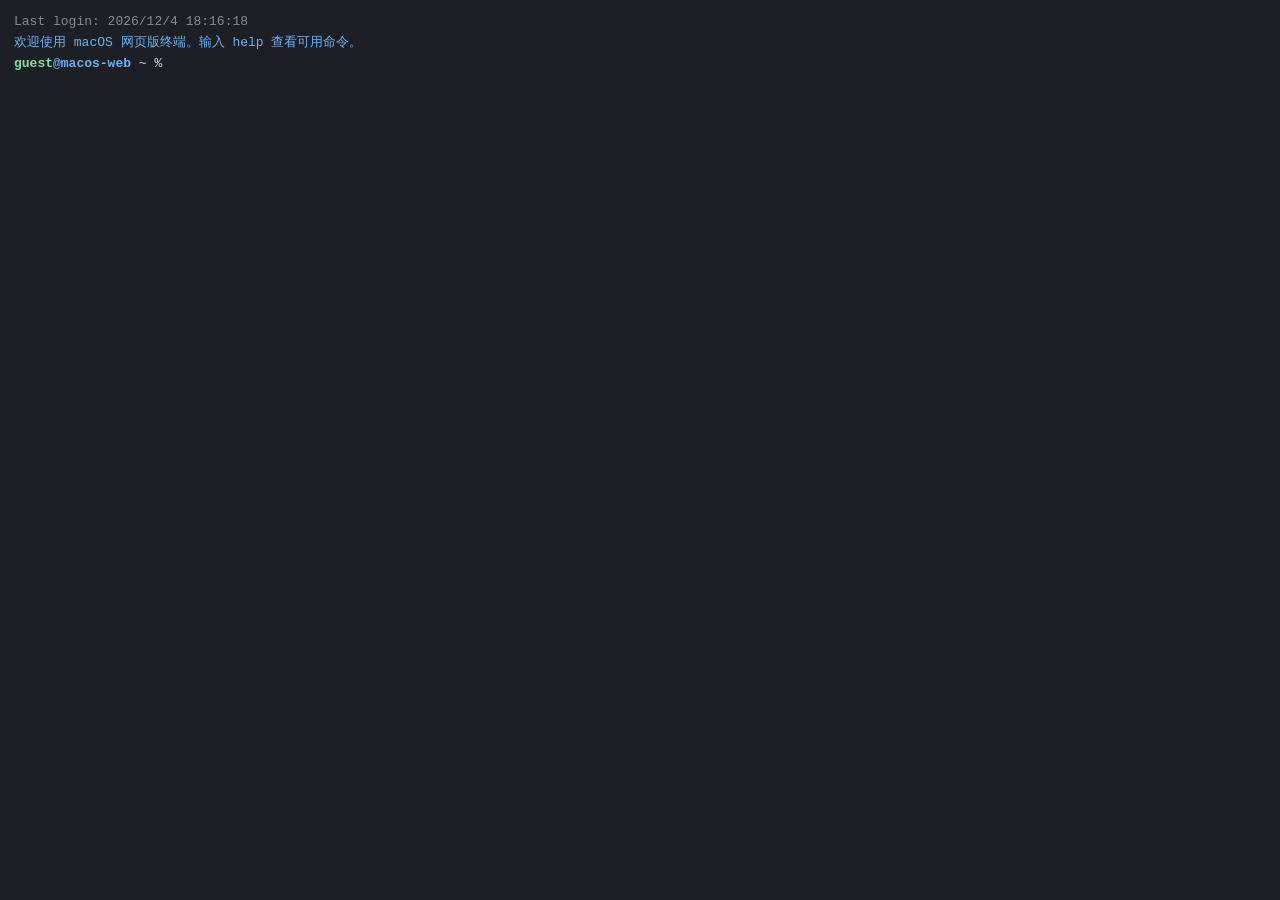
<file: apps/terminal.html>
<!DOCTYPE html>
<html lang="zh-CN">
<head>
<meta charset="UTF-8">
<meta name="viewport" content="width=device-width, initial-scale=1.0">
    <link rel="stylesheet" href="../css/fonts.css">
<title>终端</title>
<link rel="stylesheet" href="https://cdnjs.cloudflare.com/ajax/libs/font-awesome/6.4.0/css/all.min.css">
<style>
* { margin: 0; padding: 0; box-sizing: border-box; }
html, body { height: 100%; overflow: hidden; }

body {
    background: #1e1f24;   /* 不透明深色，盖住窗口半透明白底 */
    font-family: "SF Mono", "Menlo", "Consolas", "Courier New", monospace;
    font-size: 13px;
    line-height: 1.6;
    color: #d6d6dc;
    display: flex;
    flex-direction: column;
}

/* 终端输出区 */
.terminal-body {
    flex: 1;
    overflow-y: auto;
    padding: 12px 14px;
    cursor: text;
    user-select: text;
    scrollbar-width: thin;
    scrollbar-color: rgba(255,255,255,0.2) transparent;
}
.terminal-body::-webkit-scrollbar { width: 8px; }
.terminal-body::-webkit-scrollbar-thumb { background: rgba(255,255,255,0.18); border-radius: 4px; }
.terminal-body::-webkit-scrollbar-track { background: transparent; }

.line { white-space: pre-wrap; word-break: break-all; min-height: 1.6em; }

/* 输入行：真实 input，透明无边框 */
.input-row {
    display: flex;
    align-items: center;
    gap: 0;
    min-height: 1.6em;
}
.prompt-prefix { color: #7ee0a3; font-weight: 600; white-space: nowrap; }
.prompt-path { color: #6ab0f3; font-weight: 600; white-space: nowrap; }
.prompt-sep { color: #d6d6dc; white-space: nowrap; }
.cmd-input {
    flex: 1;
    background: transparent;
    border: none;
    outline: none;
    padding: 0;
    margin: 0;
    font: inherit;
    color: #f2f2f4;
    caret-color: #f2f2f4;
    min-width: 40px;
    height: 1.6em;
    line-height: 1.6em;
    user-select: text;
}
.cmd-input::placeholder { color: rgba(255,255,255,0.25); }
/* 已提交的命令（输入行定格） */
.cmd-static { color: #f2f2f4; }

/* 输出 */
.out { color: #d6d6dc; }
.out-ok { color: #7ee0a3; }
.out-err { color: #f07178; }
.out-info { color: #6ab0f3; }
.out-dim { color: #8a8a93; }
</style>
<style>
body { cursor: url('../webp/cursor-normal.png') 4 4, default; }
input, textarea, [contenteditable="true"] { cursor: text; }
</style>
</head>
<body>
<div class="terminal-body" id="termBody"></div>

<script>
(function() {
    const body = document.getElementById('termBody');
    const USER = 'guest';
    const HOST = 'macos-web';
    const WALL_KEY = 'macos_wallpaper';
    const WALL_FALLBACK = 'linear-gradient(135deg, #4b2c6f 0%, #7b3f8f 38%, #c96f8f 72%, #f0a06a 100%)';
    let history = [];
    let histIdx = -1;
    let promptRow = null;
    let inputEl = null;
    let reqSeq = 0;
    const pending = new Map();

function print(text, cls) {
        const div = document.createElement('div');
        div.className = 'line' + (cls ? ' ' + cls : '');
        div.textContent = text;
        body.appendChild(div);
        scrollBottom();
    }
    function scrollBottom() { body.scrollTop = body.scrollHeight; }
    function ensureFocus() { if (inputEl && document.activeElement !== inputEl) inputEl.focus(); }

function call(command, payload) {
        return new Promise((resolve) => {
            const reqId = ++reqSeq;
            pending.set(reqId, resolve);
            const timeout = setTimeout(() => {
                if (pending.has(reqId)) { pending.delete(reqId); resolve({ ok: false, data: '父窗口无响应（超时）' }); }
            }, 3000);
            pending.set('__t_' + reqId, timeout);
            window.parent.postMessage({ type: 'terminal', command, payload, reqId }, '*');
        });
    }
    window.addEventListener('message', (e) => {
        const d = e.data;
        if (!d || d.type !== 'terminalResult' || !d.reqId) return;
        if (pending.has('__t_' + d.reqId)) { clearTimeout(pending.get('__t_' + d.reqId)); pending.delete('__t_' + d.reqId); }
        const res = pending.get(d.reqId);
        if (res) { pending.delete(d.reqId); res({ ok: d.ok, data: d.data }); }
    });

const commands = {
        help() {
            return [
                '可用命令：',
                '  help               显示本帮助',
                '  clear / cls        清空屏幕',
                '  whoami             显示当前用户',
                '  date               显示当前时间',
                '  echo <text>        输出文本',
                '  open <app>         打开应用（ls 查看）',
                '  ls                 列出已安装应用',
                '  dark on|off        切换深色/浅色模式',
                '  theme <name>       切换壁纸（theme list）',
                '  theme list         列出可用壁纸',
                '  theme reset        恢复默认渐变',
                '  notify <text>      发送通知',
                '  about              系统信息',
                '  exit               关闭终端',
                '  pwd                当前路径',
                '  history            命令历史'
            ].join('\n');
        },
        whoami() { return USER; },
        date() { return new Date().toLocaleString('zh-CN'); },
        pwd() { return '/Users/' + USER; },
        echo(args) { return args || ''; },
        clear() { body.innerHTML = ''; return null; },
        cls() { body.innerHTML = ''; return null; },
        history() { return history.map((h, i) => `  ${i + 1}  ${h}`).join('\n'); },
        ls: () => call('listApps'),
        about: () => call('about'),
        open(args) {
            if (!args) return '用法: open <应用名>（先 ls 查看）';
            // appConfig 的 key 全为小写，转小写避免 open Safari 失败
            return call('openApp', args.trim().toLowerCase());
        },
        dark(args) {
            const v = args.trim();
            if (v === 'on') return call('setDarkMode', true);
            if (v === 'off') return call('setDarkMode', false);
            return '用法: dark on | off';
        },
        theme(args) {
            const v = args.trim();
            if (!v) return '用法: theme <name> | theme list';
            if (v === 'list' || v === '-l') {
                return '可用壁纸（theme 后跟文件名）：\n' +
                    '  webp/wallpaper-lake.webp       湖边小屋\n' +
                    '  webp/wallpaper-lake-4.webp     湖畔\n' +
                    '  webp/wallpaper-iridescence.webp 虹彩\n' +
                    '  webp/wallpaper-bigsur.webp     Big Sur\n' +
                    '  webp/wallpaper-39.webp         群山\n' +
                    '  webp/wallpaper-47.webp         峡谷\n' +
                    '  webp/wallpaper-55.webp         极光\n' +
                    '  webp/wallpaper-dark.webp       暗色\n' +
                    '  reset                         恢复默认渐变';
            }
            if (v === 'reset') {
                // 直接删 key：同源 iframe 的 localStorage 删除会触发主窗口 storage 事件自动应用壁纸。
                // 不能走 setWallpaper 存渐变字符串，否则主窗口 url('linear-gradient...') 无效。
                localStorage.removeItem(WALL_KEY);
                return '已恢复默认渐变';
            }
            return call('setWallpaper', v);
        },
        notify(args) {
            const text = args.trim();
            if (!text) return '用法: notify <文本>';
            return call('notify', { title: '终端', message: text });
        },
        exit() {
            window.parent.postMessage({ type: 'closeWindow' }, '*');
            return '正在关闭终端...';
        }
    };

function createPromptRow() {
        const row = document.createElement('div');
        row.className = 'line input-row';
        row.innerHTML = '<span class="prompt-prefix">' + USER + '</span>' +
            '<span class="prompt-path">@' + HOST + '</span>' +
            '<span class="prompt-sep">&nbsp;~&nbsp;%&nbsp;</span>' +
            '<input type="text" class="cmd-input" autocomplete="off" autocorrect="off" autocapitalize="off" spellcheck="false" placeholder="" />';
        body.appendChild(row);
        inputEl = row.querySelector('.cmd-input');
        scrollBottom();
        return row;
    }

    function focusInput() {
        if (inputEl) { inputEl.focus(); scrollBottom(); }
    }

    async function onSubmit() {
        const value = inputEl.value;
        if (!value.trim()) { focusInput(); return; }
        const cmdText = value.trim();
        // 1. 定格当前行：input 换成静态文本，保留命令回显
        const span = document.createElement('span');
        span.className = 'cmd-static';
        span.textContent = cmdText;
        inputEl.replaceWith(span);
        inputEl = null;
        // 2. 记录历史
        history.push(cmdText);
        if (history.length > 100) history.shift();
        histIdx = -1;
        // 3. 执行（输出追加到当前行之后）
        await runCommand(cmdText);
        // 4. 新建输入行（永远在末尾）
        createPromptRow();
        focusInput();
    }

    async function runCommand(cmdText) {
        const parts = cmdText.split(/\s+/);
        const cmd = parts[0].toLowerCase();
        const args = parts.slice(1).join(' ');
        const fn = commands[cmd];
        if (!fn) {
            print('zsh: command not found: ' + cmd + '（输入 help 查看可用命令）', 'out-err');
            return;
        }
        try {
            const result = await fn(args);
            // 解包 call() 返回的 {ok, data} 对象，避免 [object Object]
            const output = (result && typeof result === 'object' && 'data' in result) ? result.data : result;
            if (output !== null && output !== undefined) {
                String(output).split('\n').forEach((l, i) => print(l, i === 0 ? 'out-ok' : 'out'));
            }
        } catch (err) {
            print('执行出错: ' + (err.message || err), 'out-err');
        }
    }

body.addEventListener('click', (e) => {
        if (e.target !== inputEl) focusInput();
    });

    // 输入框按键：↑↓ 历史、Enter 提交（其余交给浏览器：中文/粘贴/快捷键全正常）
    document.addEventListener('keydown', (e) => {
        if (document.activeElement !== inputEl) return;
        if (e.key === 'Enter') {
            e.preventDefault();
            onSubmit();
        } else if (e.key === 'ArrowUp') {
            e.preventDefault();
            if (history.length > 0) {
                histIdx = (histIdx === -1) ? history.length - 1 : Math.max(0, histIdx - 1);
                inputEl.value = history[histIdx];
                // 光标移到末尾
                setTimeout(() => inputEl.setSelectionRange(inputEl.value.length, inputEl.value.length), 0);
            }
        } else if (e.key === 'ArrowDown') {
            e.preventDefault();
            if (histIdx !== -1) {
                histIdx++;
                if (histIdx >= history.length) { histIdx = -1; inputEl.value = ''; }
                else inputEl.value = history[histIdx];
                setTimeout(() => inputEl.setSelectionRange(inputEl.value.length, inputEl.value.length), 0);
            }
        }
    });

function init() {
        print('Last login: ' + new Date().toLocaleString('zh-CN'), 'out-dim');
        print('欢迎使用 macOS 网页版终端。输入 help 查看可用命令。', 'out-info');
        promptRow = createPromptRow();
        inputEl = promptRow.querySelector('.cmd-input');
        // 点击终端任意处聚焦输入框
        body.addEventListener('mousedown', (e) => {
            if (e.target !== inputEl) setTimeout(() => inputEl.focus(), 0);
        });
        inputEl.focus();
        // 请求深色模式
        if (window.parent !== window) {
            window.parent.postMessage({ type: 'getDarkMode' }, '*');
        }
    }
    window.addEventListener('message', (e) => {
        const d = e.data;
        if (d && d.type === 'darkMode') {
            document.body.classList.toggle('dark-mode', d.enabled);
        }
    });

    init();
})();
</script>
<script>
(function(){
    var seq = 0;
    var pending = {};
    window.addEventListener('message', function(e){
        var d = e.data;
        if (d && d.type === 'macosDialogResult' && pending[d.reqId]) {
            pending[d.reqId](d.result);
            delete pending[d.reqId];
        }
    });
    function send(op, payload) {
        return new Promise(function(resolve){
            var reqId = ++seq;
            pending[reqId] = resolve;
            window.parent.postMessage({ type: 'macosDialog', reqId: reqId, op: op, payload: payload || {} }, '*');
            setTimeout(function(){
                if (pending[reqId]) { delete pending[reqId]; resolve(null); }
            }, 60000);
        });
    }
    window.alert = function(msg){ send('alert', { message: msg }); };
    window.confirm = function(msg){ return send('confirm', { title: '确认', message: msg }); };
    window.prompt = function(msg, def){ return send('prompt', { title: '输入', message: msg, value: def }); };
})();
</script></body>
</html>
</file>
<file: css/fonts.css>
/* 引用路径相对于本文件（css/fonts.css），故实际字体在 css/fonts/ 目录 */
@font-face {
    font-family: 'PingFang SC';
    font-style: normal;
    font-weight: 100;
    font-display: swap;
    src: url('./fonts/PingFangSC-Ultralight.woff2') format('woff2');
}
@font-face {
    font-family: 'PingFang SC';
    font-style: normal;
    font-weight: 200;
    font-display: swap;
    src: url('./fonts/PingFangSC-Thin.woff2') format('woff2');
}
@font-face {
    font-family: 'PingFang SC';
    font-style: normal;
    font-weight: 300;
    font-display: swap;
    src: url('./fonts/PingFangSC-Light.woff2') format('woff2');
}
@font-face {
    font-family: 'PingFang SC';
    font-style: normal;
    font-weight: 400;
    font-display: swap;
    src: url('./fonts/PingFangSC-Regular.woff2') format('woff2');
}
@font-face {
    font-family: 'PingFang SC';
    font-style: normal;
    font-weight: 500;
    font-display: swap;
    src: url('./fonts/PingFangSC-Medium.woff2') format('woff2');
}
@font-face {
    font-family: 'PingFang SC';
    font-style: normal;
    font-weight: 600;
    font-display: swap;
    src: url('./fonts/PingFangSC-Semibold.woff2') format('woff2');
}
</file>
